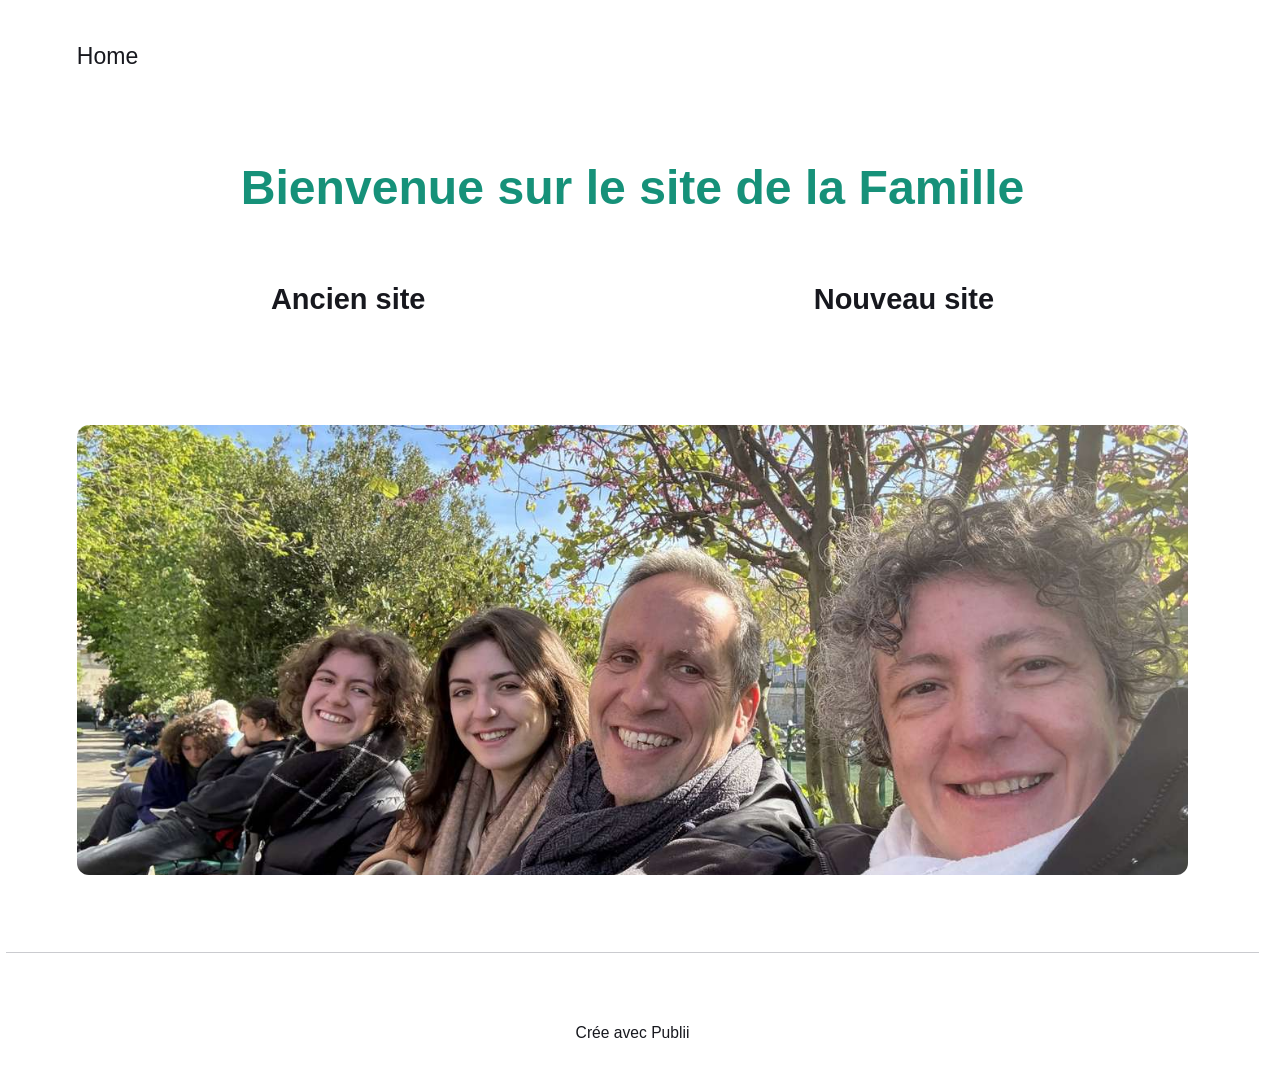
<file: index.html>
<!DOCTYPE html><html lang="en-gb"><head><meta charset="utf-8"><meta http-equiv="X-UA-Compatible" content="IE=edge"><meta name="viewport" content="width=device-width,initial-scale=1"><title>Home</title><meta name="generator" content="Publii Open-Source CMS for Static Site"><link rel="canonical" href="https://pber31.github.io/Top-Site/"><link rel="alternate" type="application/atom+xml" href="https://pber31.github.io/Top-Site/feed.xml" title="Home - RSS"><link rel="alternate" type="application/json" href="https://pber31.github.io/Top-Site/feed.json" title="Home - JSON"><link rel="stylesheet" href="https://pber31.github.io/Top-Site/assets/css/style.css?v&#x3D;9b02a974ddb182516a41734026b76985"><script type="application/ld+json">{"@context":"http://schema.org","@type":"Organization","name":"Home","url":"https://pber31.github.io/Top-Site/"}</script><noscript><style>img[loading] {
                    opacity: 1;
                }</style></noscript></head><body class="home-template"><header class="top js-header"><a class="logo" href="https://pber31.github.io/Top-Site/">Home</a></header><main><div class="hero"><header class="hero__content"><div class="wrapper"><h1 class="align-center"><span style="font-size: inherit; color: rgb(22, 145, 121);">Bienvenue sur le site de la Famille</span></h1><div style="display: flex; justify-content: space-around; align-items: center; width: 100%; margin-top: 20px;"><div style="text-align: center;"><h3><a href="https://pber31.github.io/Old-site/Famille/Accueil.html"><span style="font-size: inherit;">Ancien site</span></a></h3></div><div style="text-align: center;"><h3><a href="https://pber31.github.io/New-Site/"><span style="font-size: inherit;">Nouveau site</span></a></h3></div></div><p> </p></div></header><figure class="hero__image"><div class="hero__image-wrapper"><img src="https://pber31.github.io/Top-Site/media/website/img-832-2000x1500.jpg" srcset="https://pber31.github.io/Top-Site/media/website/responsive/img-832-2000x1500-xs.jpg 640w, https://pber31.github.io/Top-Site/media/website/responsive/img-832-2000x1500-sm.jpg 768w, https://pber31.github.io/Top-Site/media/website/responsive/img-832-2000x1500-md.jpg 1024w, https://pber31.github.io/Top-Site/media/website/responsive/img-832-2000x1500-lg.jpg 1366w, https://pber31.github.io/Top-Site/media/website/responsive/img-832-2000x1500-xl.jpg 1600w, https://pber31.github.io/Top-Site/media/website/responsive/img-832-2000x1500-2xl.jpg 1920w" sizes="88vw" loading="eager" width="2000" height="1500" alt=""></div></figure></div><div class="wrapper feed"></div></main><footer class="footer"><div class="wrapper"><div class="footer__copyright"><p class="align-center">Crée avec <a href="https://getpublii.com" target="_blank" rel="noopener noreferrer">Publii</a></p></div><button id="backToTop" class="footer__bttop" aria-label="Back to top" title="Back to top"><svg width="20" height="20"><use xlink:href="https://pber31.github.io/Top-Site/assets/svg/svg-map.svg#toparrow"/></svg></button></div></footer><script defer="defer" src="https://pber31.github.io/Top-Site/assets/js/scripts.min.js?v&#x3D;548663b90e1600fd2c2dd54433d04b71"></script><script>window.publiiThemeMenuConfig={mobileMenuMode:'sidebar',animationSpeed:300,submenuWidth: 'auto',doubleClickTime:500,mobileMenuExpandableSubmenus:true,relatedContainerForOverlayMenuSelector:'.top'};</script><script>var images = document.querySelectorAll('img[loading]');
        for (var i = 0; i < images.length; i++) {
            if (images[i].complete) {
                images[i].classList.add('is-loaded');
            } else {
                images[i].addEventListener('load', function () {
                    this.classList.add('is-loaded');
                }, false);
            }
        }</script></body></html>
</file>
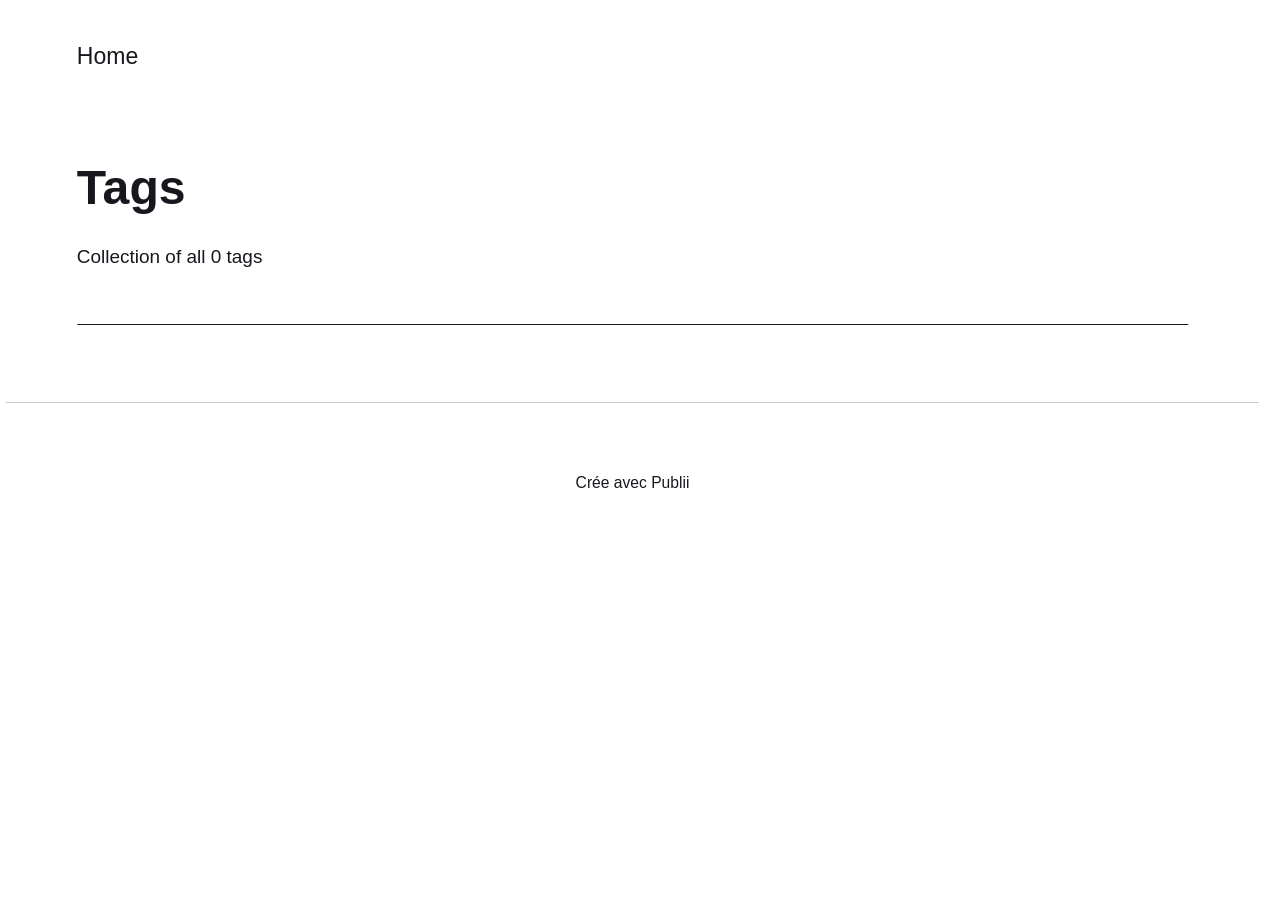
<file: tags/index.html>
<!DOCTYPE html><html lang="en-gb"><head><meta charset="utf-8"><meta http-equiv="X-UA-Compatible" content="IE=edge"><meta name="viewport" content="width=device-width,initial-scale=1"><title>All tags - Home</title><meta name="robots" content="noindex, follow"><meta name="generator" content="Publii Open-Source CMS for Static Site"><link rel="alternate" type="application/atom+xml" href="https://pber31.github.io/Top-Site/feed.xml" title="Home - RSS"><link rel="alternate" type="application/json" href="https://pber31.github.io/Top-Site/feed.json" title="Home - JSON"><link rel="stylesheet" href="https://pber31.github.io/Top-Site/assets/css/style.css?v&#x3D;9b02a974ddb182516a41734026b76985"><script type="application/ld+json">{"@context":"http://schema.org","@type":"Organization","name":"Home","url":"https://pber31.github.io/Top-Site/"}</script><noscript><style>img[loading] {
                    opacity: 1;
                }</style></noscript></head><body class="tags-template"><header class="top js-header"><a class="logo" href="https://pber31.github.io/Top-Site/">Home</a></header><main class="page page--tags"><div class="hero hero--noimage"><header class="hero__content"><div class="wrapper"><h1>Tags</h1><p class="page__desc">Collection of all 0 tags</p></div></header></div><div class="wrapper"><ul class="feed feed--grid"></ul></div></main><footer class="footer"><div class="wrapper"><div class="footer__copyright"><p class="align-center">Crée avec <a href="https://getpublii.com" target="_blank" rel="noopener noreferrer">Publii</a></p></div><button id="backToTop" class="footer__bttop" aria-label="Back to top" title="Back to top"><svg width="20" height="20"><use xlink:href="https://pber31.github.io/Top-Site/assets/svg/svg-map.svg#toparrow"/></svg></button></div></footer><script defer="defer" src="https://pber31.github.io/Top-Site/assets/js/scripts.min.js?v&#x3D;548663b90e1600fd2c2dd54433d04b71"></script><script>window.publiiThemeMenuConfig={mobileMenuMode:'sidebar',animationSpeed:300,submenuWidth: 'auto',doubleClickTime:500,mobileMenuExpandableSubmenus:true,relatedContainerForOverlayMenuSelector:'.top'};</script><script>var images = document.querySelectorAll('img[loading]');
        for (var i = 0; i < images.length; i++) {
            if (images[i].complete) {
                images[i].classList.add('is-loaded');
            } else {
                images[i].addEventListener('load', function () {
                    this.classList.add('is-loaded');
                }, false);
            }
        }</script></body></html>
</file>
